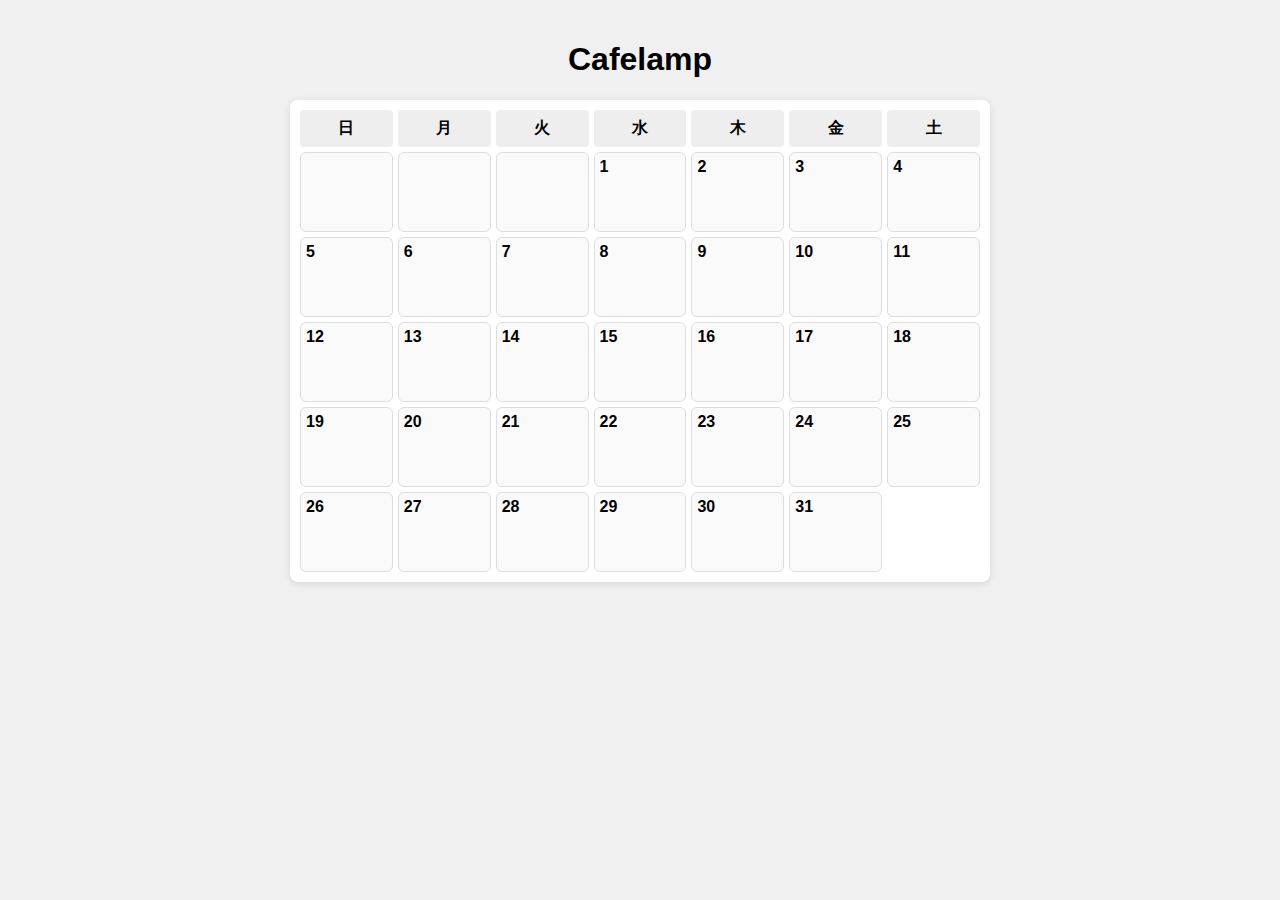
<file: test.html>
<!DOCTYPE html>
<html lang="ja">
<head>
<meta charset="UTF-8" />
<title>Googleカレンダー連携カレンダー</title>
<style>
  body {
    font-family: sans-serif;
    padding: 20px;
    max-width: 700px;
    margin: auto;
    background: #f0f0f0;
  }
  h1 {
    text-align: center;
  }
  #calendar {
    display: grid;
    grid-template-columns: repeat(7, 1fr);
    gap: 5px;
    background: white;
    padding: 10px;
    border-radius: 8px;
    box-shadow: 0 2px 8px rgba(0,0,0,0.1);
  }
  .day-name {
    font-weight: bold;
    text-align: center;
    padding: 8px 0;
    background: #eee;
    border-radius: 4px;
  }
  .date-cell {
    min-height: 80px;
    background: #fafafa;
    border: 1px solid #ddd;
    border-radius: 6px;
    padding: 5px;
    box-sizing: border-box;
    position: relative;
  }
  .date-number {
    font-weight: bold;
    margin-bottom: 5px;
  }
  .event {
    background: #4285F4;
    color: white;
    padding: 2px 5px;
    font-size: 0.8em;
    border-radius: 4px;
    margin-top: 3px;
    overflow: hidden;
    text-overflow: ellipsis;
    white-space: nowrap;
  }
</style>
</head>
<body>

<h1>Cafelamp</h1>

<div id="calendar"></div>

<script src="https://apis.google.com/js/api.js"></script>
<script>
  const API_KEY = 'AIzaSyDy7xzvMUBf-Qla78wmG_JQF2wcmTp3i5w';
  const CALENDAR_ID = '56alsi8529df3d074c3474ddt4@group.calendar.google.com';

  const daysOfWeek = ['日', '月', '火', '水', '木', '金', '土'];

  // カレンダーの土台を作る（曜日ヘッダー＋日付セル）
  function buildCalendar(year, month) {
    const calendar = document.getElementById('calendar');
    calendar.innerHTML = '';

    // 曜日ヘッダー
    for (const dayName of daysOfWeek) {
      const div = document.createElement('div');
      div.className = 'day-name';
      div.textContent = dayName;
      calendar.appendChild(div);
    }

    const firstDate = new Date(year, month, 1);
    const lastDate = new Date(year, month + 1, 0);
    const firstDay = firstDate.getDay(); // 曜日（0=日曜〜6=土曜）
    const totalDays = lastDate.getDate();

    // 空セル（前月の残り日）
    for(let i=0; i<firstDay; i++) {
      const emptyCell = document.createElement('div');
      emptyCell.className = 'date-cell';
      calendar.appendChild(emptyCell);
    }

    // 日付セル
    for(let day=1; day<=totalDays; day++) {
      const dateCell = document.createElement('div');
      dateCell.className = 'date-cell';
      dateCell.dataset.date = `${year}-${String(month+1).padStart(2,'0')}-${String(day).padStart(2,'0')}`;

      const dateNumber = document.createElement('div');
      dateNumber.className = 'date-number';
      dateNumber.textContent = day;
      dateCell.appendChild(dateNumber);

      calendar.appendChild(dateCell);
    }
  }

  // イベントを日付セルに表示
  function displayEvents(events) {
    events.forEach(event => {
      const startDateStr = event.start.date || event.start.dateTime.split('T')[0];
      const cell = document.querySelector(`[data-date="${startDateStr}"]`);
      if (cell) {
        const eventEl = document.createElement('div');
        eventEl.className = 'event';
        eventEl.title = event.summary;
        eventEl.textContent = event.summary.length > 15 ? event.summary.slice(0,15) + '…' : event.summary;
        cell.appendChild(eventEl);
      }
    });
  }

  function loadEvents(year, month) {
    gapi.client.init({ apiKey: API_KEY }).then(() => {
      // 月の開始と終了をISO8601形式で
      const timeMin = new Date(year, month, 1).toISOString();
      const timeMax = new Date(year, month + 1, 0, 23, 59, 59).toISOString();

      return gapi.client.request({
        path: `https://www.googleapis.com/calendar/v3/calendars/${encodeURIComponent(CALENDAR_ID)}/events`,
        params: {
          timeMin,
          timeMax,
          singleEvents: true,
          orderBy: 'startTime',
          maxResults: 50
        }
      });
    }).then(response => {
      const events = response.result.items || [];
      displayEvents(events);
    }).catch(error => {
      console.error('イベント取得エラー:', error);
      alert('イベントの取得に失敗しました');
    });
  }

  function init() {
    const today = new Date();
    const year = today.getFullYear();
    const month = today.getMonth(); // 0スタート

    buildCalendar(year, month);
    gapi.load('client', () => loadEvents(year, month));
  }

  window.onload = init;
</script>

</body>
</html>
</file>
